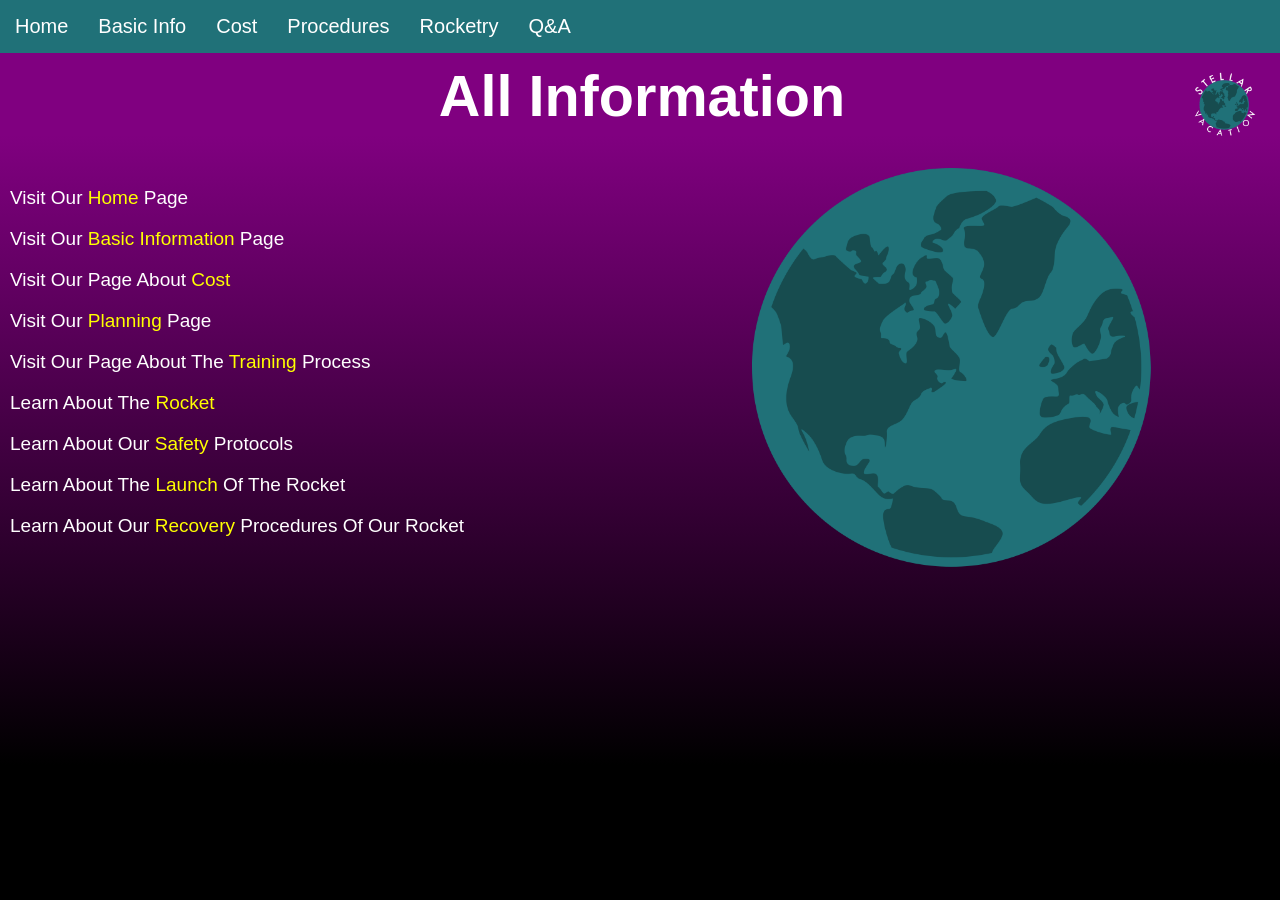
<file: Index.html>
<!DOCTYPE html>
<html>
    <link rel="stylesheet" href="z.css">
    <link rel="stylesheet" href="images.css"
<head>

    <title>
        Index Page
    </title>

</head>

<body class="background-color">

<div class="top-nav">
    <a href="StellarVacation.html">
        Home
    </a>
    <a href="1BasicInfo.html">
        Basic Info 
    </a>
    <a href="2Cost.html">
         Cost
    </a>
    <a href="4Training.html">
        Procedures
    </a>
    <a href="5Rocket.html">
        Rocketry
    </a>
    <a href="Q&A.html">
        Q&A
    </a>
</div>

<font face=arial>

    <div>
        <a href="StellarVacation.html">
        <img src="tsapicturemainpage.png" class="spinning" style="margin-right: 16px;"  align="right">
        </a>
        <h1>All Information</h1>
    </div>

    <div class="two-column"> 
<p>
    Visit Our <a href="StellarVacation.html">Home</a> Page
</p>

<p>
    Visit Our <a href="1BasicInfo.html">Basic Information</a> Page
</p>

<p>
     Visit Our Page About <a href="2Cost.html">Cost</a>
</p>
    
<p>
    Visit Our <a href="3Planning.html">Planning</a> Page
</p>

<p>
    Visit Our Page About The <a href="4Training.html">Training</a> Process
</p>

<p>
    Learn About The <a href="5Rocket.html">Rocket</a>
</p>

<p>
    Learn About Our <a href="6Safety.html">Safety</a> Protocols
</p>

<p>
    Learn About The <a href="7Launch.html">Launch</a> Of The Rocket
</p>

<p>
    Learn About Our <a href="8Recovery.html">Recovery</a> Procedures Of Our Rocket
</p>
</div>

<div class="two-column">
<img src="My project-1.png" class="image-center">
</div>
</body>
</html>
</file>
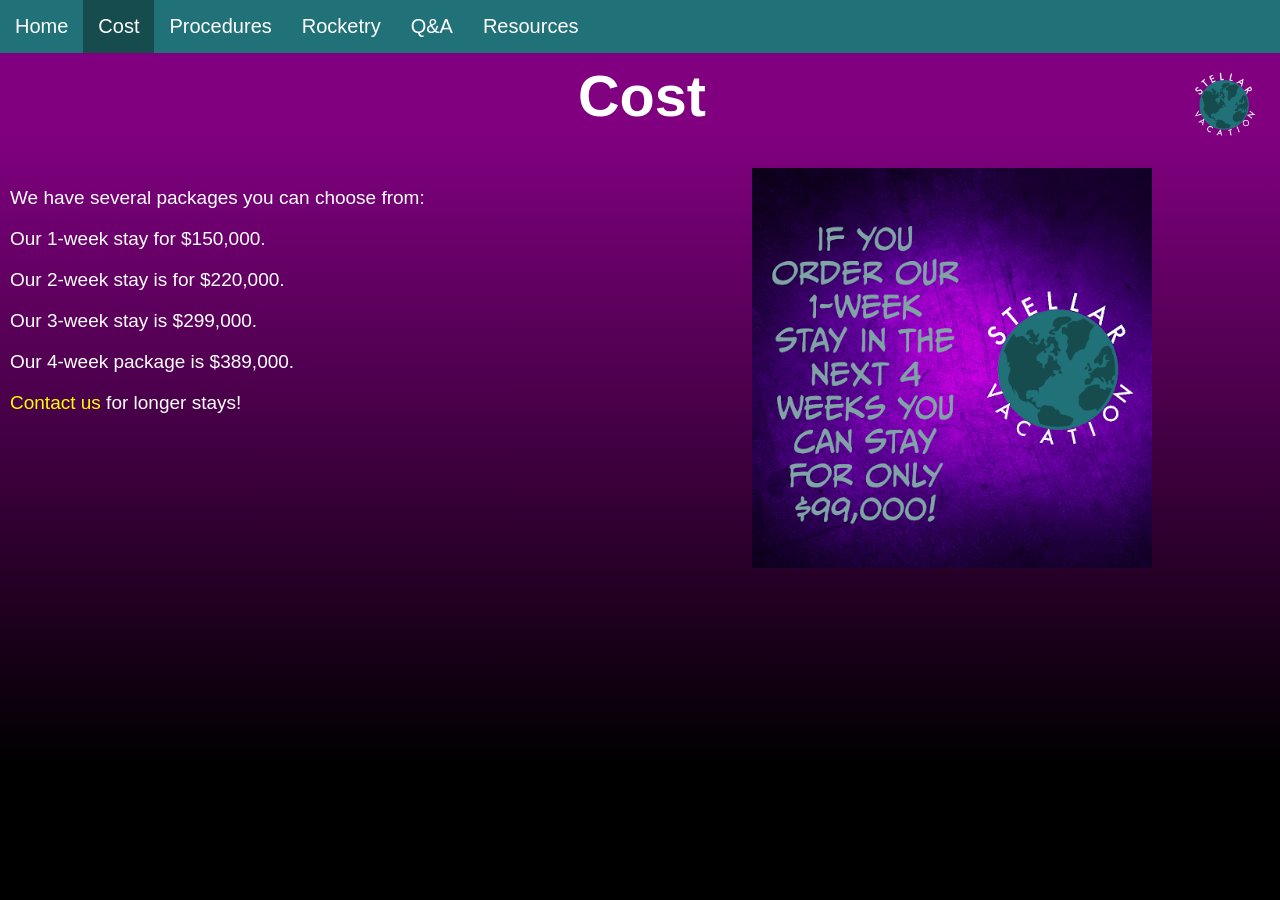
<file: 2Cost.html>
<!DOCTYPE html>
<html>
<head>

<link rel="stylesheet" href="z.css">
<link rel="stylesheet" href="images.css">

<title>
Cost
</title>

</head>


<body class="background-color">

    <div class="top-nav">
        <a href="StellarVacation.html">
            Home
        </a>
        <a class="active" href="2Cost.html">
             Cost
        </a>
        <a href="4Training.html">
            Procedures
        </a>
        <a href="5Rocket.html">
            Rocketry
        </a>
        <a href="Q&A.html">
            Q&A
        </a>
        <a href="Resources.html">
            Resources
        </a>
    </div>


<div>
    <a href="StellarVacation.html">
    <img src="tsapicturemainpage.png" class="spinning" style="margin-right: 16px;"  align="right"/></a>
    <h1>Cost</h1>
</div>

<div class="two-column">

<p>
    We have several packages you can choose from:
</p>
<p>
    Our 1-week stay for $150,000.
</p>
<p>
    Our 2-week stay is for $220,000.
</p>
<p>
    Our 3-week stay is $299,000.
</p>
<p>
    Our 4-week package is $389,000.
</p>
<p>
    <a href="mailto:stellarvacationstsa@gmail.com">Contact us</a> for longer stays!
</p>
</div>

<div class="two-column">
    <img src="costpicture.png" class="image-left">
</div>
</body>
</html>
</file>
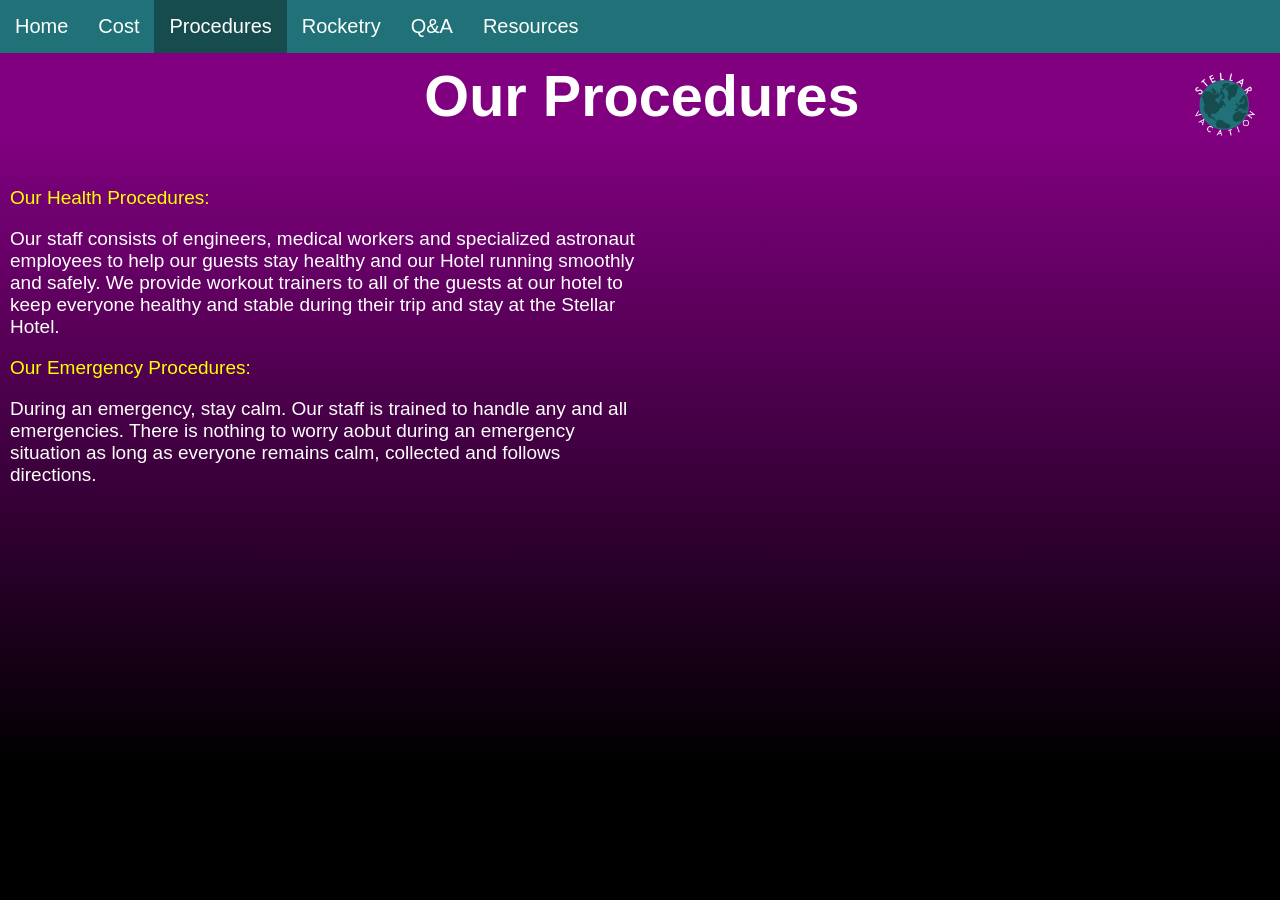
<file: 4Training.html>
<!DOCTYPE html>
<html>
<head>

<link rel="stylesheet" href="z.css">
<link rel="stylesheet" href="images.css">

<title>
Training
</title>

</head>


<body class="background-color">

    <div class="top-nav">
        <a href="StellarVacation.html">
            Home
        </a>
        <a href="2Cost.html">
             Cost
        </a>
        <a class="active" href="4Training.html">
            Procedures
        </a>
        <a href="5Rocket.html">
            Rocketry
        </a>
        <a href="Q&A.html">
            Q&A
        </a>
        <a href="Resources.html">
            Resources
        </a>
    </div>

<div>
    <a href="StellarVacation.html">
    <img src="tsapicturemainpage.png" class="spinning" style="margin-right: 16px;"  align="right"/></a>
    <h1>Our Procedures</h1>
</div>

<div class="two-column-new">

<p class="question-color">
    Our Health Procedures:
</p>

<p>
    Our staff consists of engineers, medical workers and specialized astronaut employees to help our guests stay healthy and our Hotel running smoothly and safely. We provide workout trainers to all of the guests at our hotel to keep everyone healthy and stable during their trip and stay at the Stellar Hotel.
</p>

<p class="question-color">
    Our Emergency Procedures:
</p>

<p>
    During an emergency, stay calm. Our staff is trained to handle any and all emergencies. There is nothing to worry aobut during an emergency situation as long as everyone remains calm, collected and follows directions.
</p>

</div>
</body>
</html>
</file>
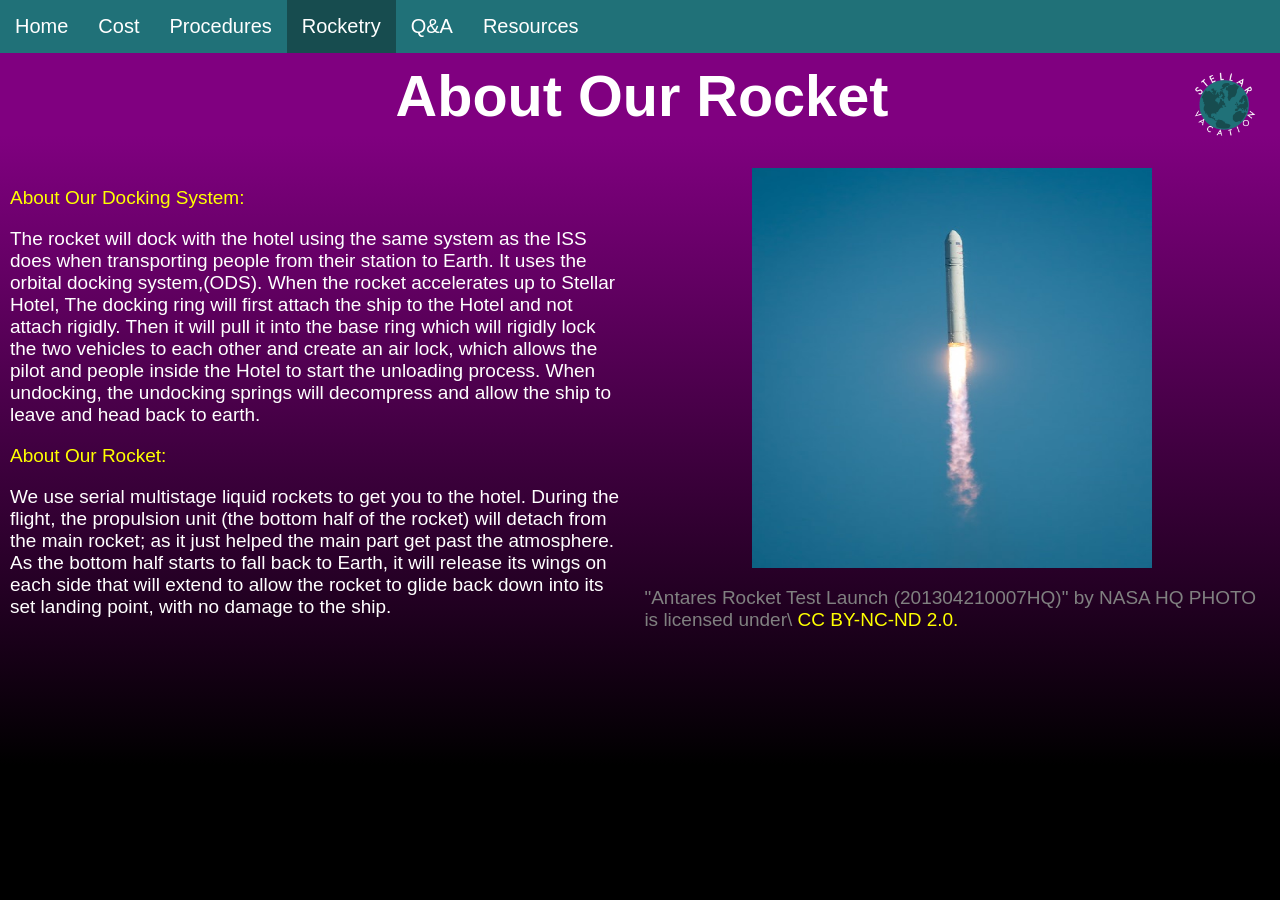
<file: 5Rocket.html>
<!DOCTYPE html>
<html>
<head>

<link rel="stylesheet" href="z.css">
<link rel="stylesheet" href="images.css">

<title>
Rocketry
</title>

</head>


<body class="background-color">

    <div class="top-nav">
        <a href="StellarVacation.html">
            Home
        <a href="2Cost.html">
             Cost
        </a>
        <a href="4Training.html">
            Procedures
        </a>
        <a class="active" href="5Rocket.html">
            Rocketry
        </a>
        <a href="Q&A.html">
            Q&A
        </a>
        <a href="Resources.html">
            Resources
        </a>
    </div>

<div>
    <a href="StellarVacation.html">
        <img src="tsapicturemainpage.png" class="spinning" style="margin-right: 16px;"  align="right"/></a>
    <h1>About Our Rocket</h1>
</div>
<div class="two-column">
<p class="question-color">
    About Our Docking System:
</p>
<p>
    The rocket will dock with the hotel using the same system as the ISS does when transporting people from their station to Earth. It uses the orbital docking system,(ODS). When the rocket accelerates up to Stellar Hotel, The docking ring will first attach the ship to the Hotel and not attach rigidly. Then it will pull it into the base ring which will rigidly lock the two vehicles to each other and create an air lock, which allows the pilot and people inside the Hotel to start the unloading process. When undocking, the undocking springs will decompress and allow the ship to leave and head back to earth.
</p>
<p class="question-color">
    About Our Rocket:
</p>
<p>
    We use serial multistage liquid rockets to get you to the hotel. During the flight, the propulsion unit (the bottom half of the rocket) will detach from the main rocket; as it just helped the main part get past the atmosphere. As the bottom half starts to fall back to Earth, it will release its wings on each side that will extend to allow the rocket to glide back down into its set landing point, with no damage to the ship.
</p>
</div>
<div class="two-column">
    <img src="RocketImage.jpg" class="image-center">
    <p style="color: grey;">
        "Antares Rocket Test Launch (201304210007HQ)" by NASA HQ PHOTO is licensed under\<a href="https://creativecommons.org/licenses/by-nc-nd/2.0/"> CC BY-NC-ND 2.0.</a>
    </p>
</div>
</body>
</html>
</file>
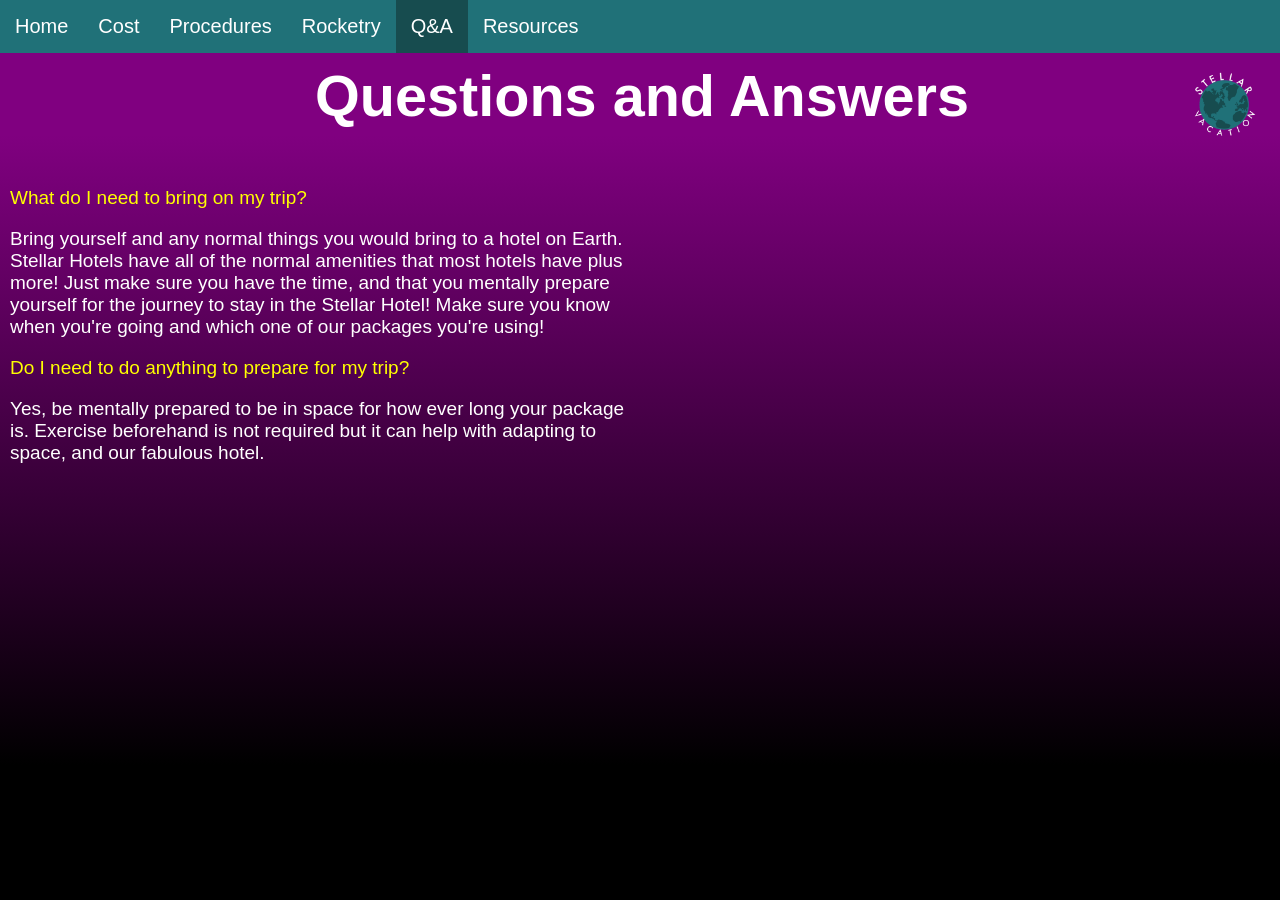
<file: Q&A.html>
<!DOCTYPE html>
<html>
<head>

<link rel="stylesheet" href="z.css">
<link rel="stylesheet" href="images.css">

<title>
Q&A
</title>

</head>


<body class="background-color">

    <div class="top-nav">
        <a href="StellarVacation.html">
            Home
        </a>
        <a href="2Cost.html">
             Cost
        </a>
        <a href="4Training.html">
            Procedures
        </a>
        <a href="5Rocket.html">
            Rocketry
        </a>
        <a class="active" href="Q&A.html">
            Q&A
        </a>
        <a href="Resources.html">
            Resources
        </a>
    </div>

    <font face=arial>

<div>
    <a href="StellarVacation.html">
    <img src="tsapicturemainpage.png" class="spinning" style="margin-right: 16px;"  align="right"/></a>
    <h1>Questions and Answers</h1>
</div>

<div class="two-column"> 
<p class="question-color">
    What do I need to bring on my trip?
</p>
<p>
    Bring yourself and any normal things you would bring to a hotel on Earth. Stellar Hotels have all of the normal amenities that most hotels have plus more! Just make sure you have the time, and that you mentally prepare yourself for the journey to stay in the Stellar Hotel! Make sure you know when you're going and which one of our packages you're using!
</p>
<p class="question-color">
    Do I need to do anything to prepare for my trip?
</p>
<p>
    Yes, be mentally prepared to be in space for how ever long your package is. Exercise beforehand is not required but it can help with adapting to space, and our fabulous hotel.
</p>
</div>
</body>
</html>
</file>
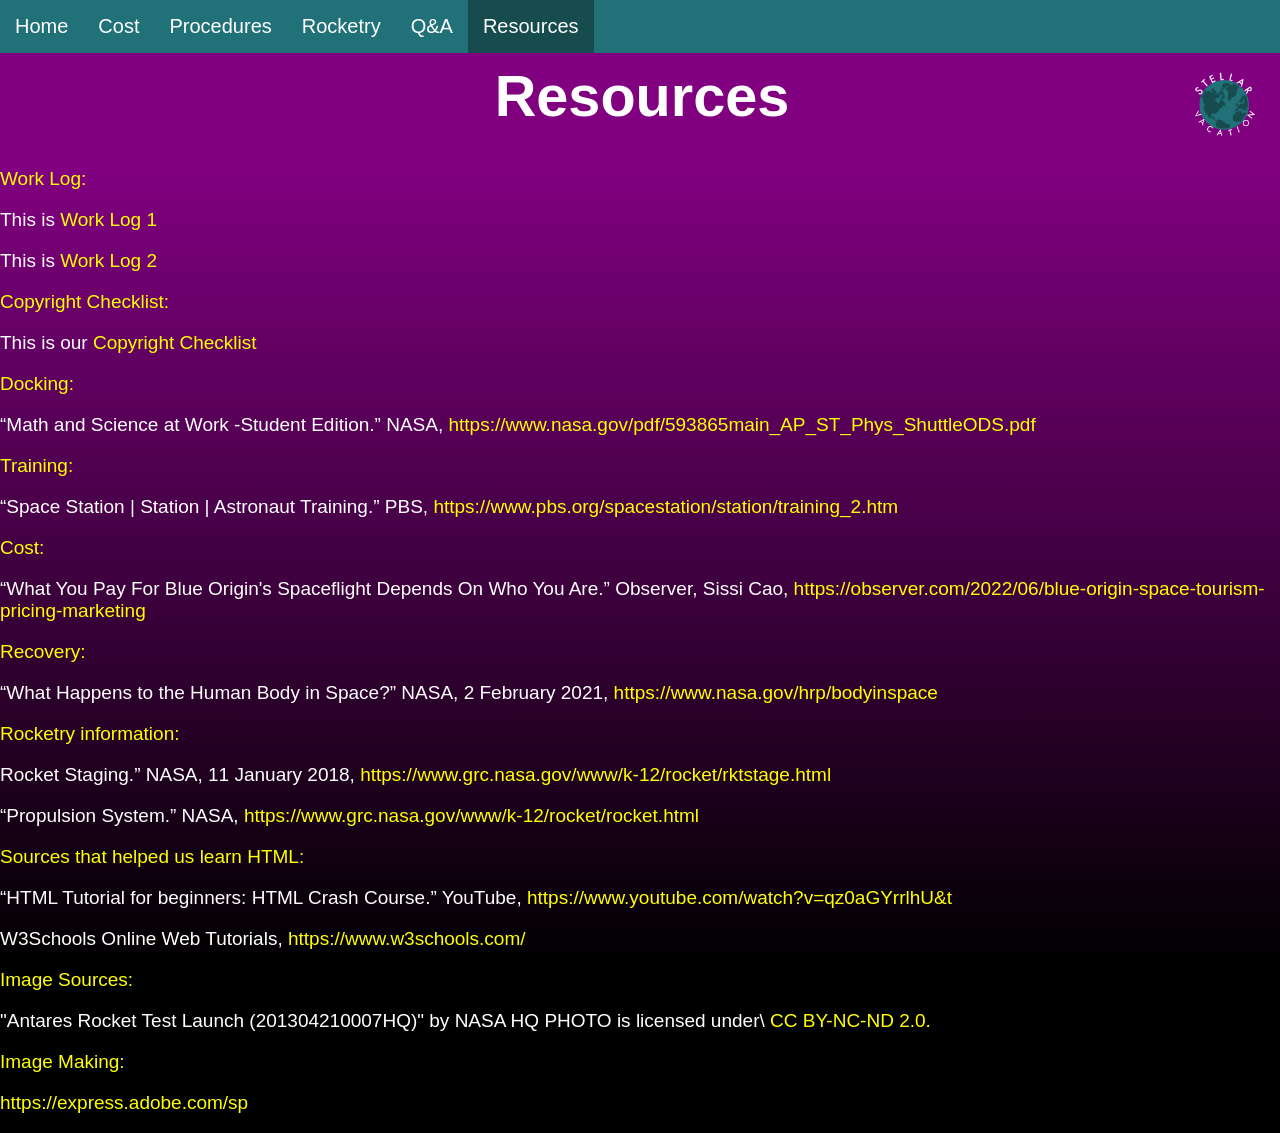
<file: Resources.html>
<!DOCTYPE html>
<html>
<head>

<link rel="stylesheet" href="z.css">
<link rel="stylesheet" href="images.css">

<title>
Rocketry
</title>

</head>


<body class="background-color2">

    <div class="top-nav">
        <a href="StellarVacation.html">
            Home
        </a>
        <a href="2Cost.html">
             Cost
        </a>
        <a href="4Training.html">
            Procedures
        </a>
        <a href="5Rocket.html">
            Rocketry
        </a>
        <a href="Q&A.html">
            Q&A
        </a>
        <a class="active" href="Resources.html">
            Resources
        </a>
    </div>

<div>
    <a href="StellarVacation.html">
        <img src="tsapicturemainpage.png" class="spinning" style="margin-right: 16px;"  align="right"/></a>
    <h1>Resources</h1>
</div>
<div>

    <p class="question-color">Work Log:</p>
    <p>
        This is <a href="https://drive.google.com/file/d/1wtTJqS5d1gCjIube5rZ6SlT0A22ySpl2/view?usp=share_link">Work Log 1</a>
    </p>
    <p>
        This is <a href="https://drive.google.com/file/d/11N6n30cGUqwqw-CzIEEqv98VkIuCAE2k/view?usp=share_link">Work Log 2</a>
    </p>
    
    <p class="question-color">Copyright Checklist:</p>
    <p>
       This is our <a href="https://drive.google.com/file/d/1hday0FSPG8ApUZfg7Fr_xv7pKT8LM958/view?usp=share_link">Copyright Checklist</a>
    </p>
<p class="question-color">Docking:</p>
<p>
    “Math and Science at Work -Student Edition.” NASA, <a href="https://www.nasa.gov/pdf/593865main_AP_ST_Phys_ShuttleODS.pdf"> https://www.nasa.gov/pdf/593865main_AP_ST_Phys_ShuttleODS.pdf </a>
</p>
<p class="question-color">Training:</p>
<p>
    “Space Station | Station | Astronaut Training.” PBS, <a href="https://www.pbs.org/spacestation/station/training_2.htm"> https://www.pbs.org/spacestation/station/training_2.htm </a>
</p>
<p class="question-color">Cost:</p>
<p>
    “What You Pay For Blue Origin's Spaceflight Depends On Who You Are.” Observer, Sissi Cao, <a href="https://observer.com/2022/06/blue-origin-space-tourism-pricing-marketing"> https://observer.com/2022/06/blue-origin-space-tourism-pricing-marketing </a>
</p>
<p class="question-color">Recovery:</p>
<p>
    “What Happens to the Human Body in Space?” NASA, 2 February 2021, <a href="https://www.nasa.gov/hrp/bodyinspace"> https://www.nasa.gov/hrp/bodyinspace </a>

</p>
<p class="question-color">Rocketry information:</p>
<p>
    Rocket Staging.” NASA, 11 January 2018,<a href="https://www.grc.nasa.gov/www/k-12/rocket/rktstage.html"> https://www.grc.nasa.gov/www/k-12/rocket/rktstage.html</a> </p>
   <p> “Propulsion System.” NASA,<a href="https://www.grc.nasa.gov/www/k-12/rocket/rocket.html"> https://www.grc.nasa.gov/www/k-12/rocket/rocket.html </a>
</p>
<p class="question-color">Sources that helped us learn HTML:</p>
<p>
    “HTML Tutorial for beginners: HTML Crash Course.” YouTube, <a href="https://www.youtube.com/watch?v=qz0aGYrrlhU&t"> https://www.youtube.com/watch?v=qz0aGYrrlhU&t</a></p>
    <p>W3Schools Online Web Tutorials, <a href="https://www.w3schools.com/"> https://www.w3schools.com/</a>
</p>
<p class="question-color">
    Image Sources:
</p>
<p>
    "Antares Rocket Test Launch (201304210007HQ)" by NASA HQ PHOTO is licensed under\<a href="https://creativecommons.org/licenses/by-nc-nd/2.0/"> CC BY-NC-ND 2.0.</a>
</p>
<p class="question-color">
    Image Making:
</p>
<p>
   <a href="https://express.adobe.com/sp"> https://express.adobe.com/sp </a>
</p>
</div>
</body>
</html>
</file>
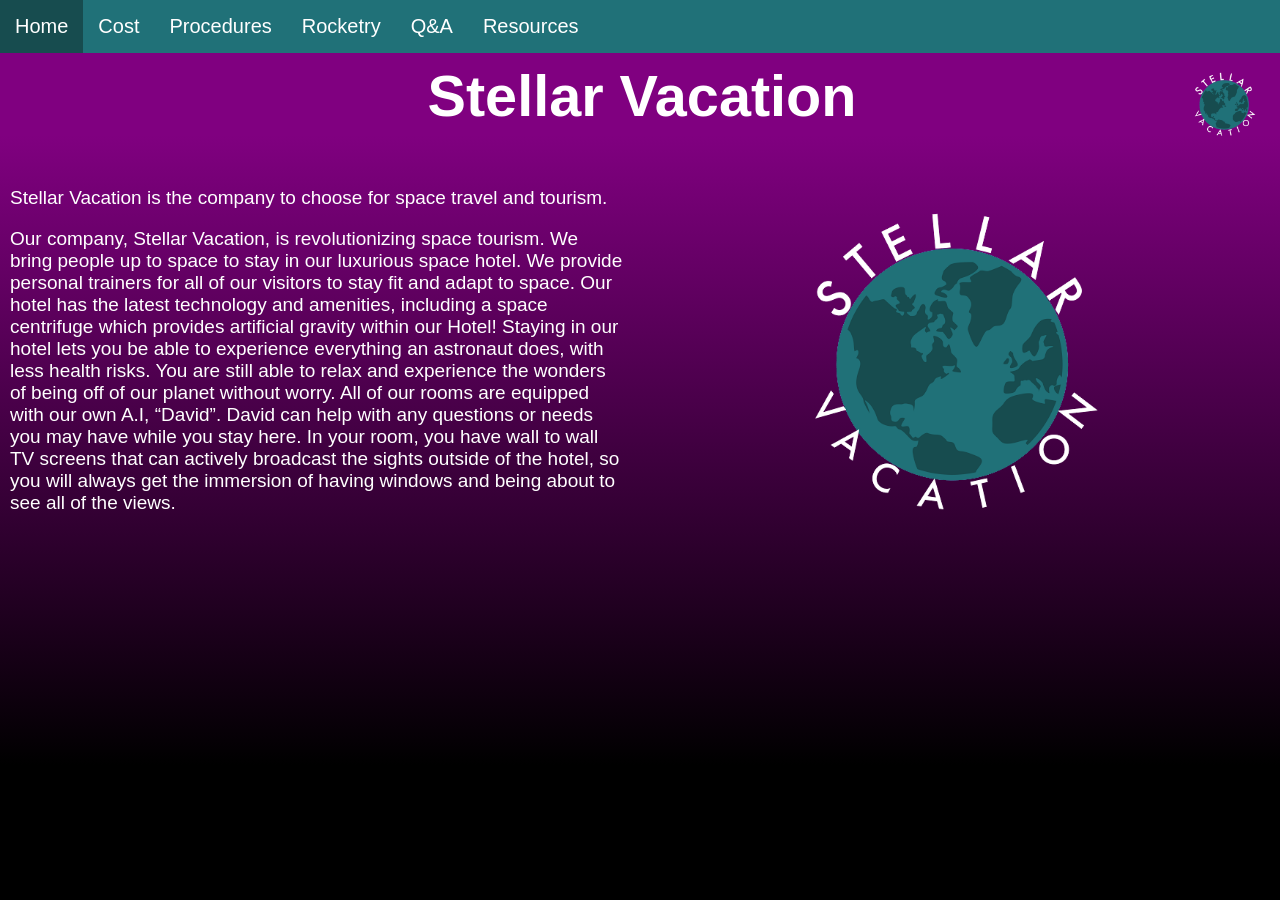
<file: StellarVacation.html>
<!DOCTYPE html>
<html>

<head>

    <title>
        Stellar Vacation
    </title>


<link rel="stylesheet" href="z.css">
<link rel="stylesheet" href="images.css">

</head>

<body class="background-color">

    <div class="top-nav">
        <a class="active" href="StellarVacation.html">
            Home
        </a>
        <a href="2Cost.html">
             Cost
        </a>
        <a href="4Training.html">
            Procedures
        </a>
        <a href="5Rocket.html">
            Rocketry
        </a>
        <a href="Q&A.html">
            Q&A
        </a>
        <a href="Resources.html">
            Resources
        </a>
    </div>

<font face=arial>
    



<div>
    <a href="StellarVacation.html">
        <img src="tsapicturemainpage.png" class="spinning" style="margin-right: 16px;"  align="right"/>
    </a>
    <h1>Stellar Vacation</h1>
</div>

<div class="two-column">

<p>
    Stellar Vacation is the company to choose for space travel and tourism.
</p>
<p>
    Our company, Stellar Vacation, is revolutionizing space tourism. We bring people up to space to stay in our luxurious space hotel. We provide personal trainers for all of our visitors to stay fit and adapt to space. Our hotel has the latest technology and amenities, including a space centrifuge which provides artificial gravity within our Hotel! Staying in our hotel lets you be able to experience everything an astronaut does, with less health risks. You are still able to relax and experience the wonders of being off of our planet without worry. All of our rooms are equipped with our own A.I, “David”. David can help with any questions or needs you may have while you stay here. In your room, you have wall to wall TV screens that can actively broadcast the sights outside of the hotel, so you will always get the immersion of having windows and being about to see all of the views.
</p>
<!-- <p>
    Visit Our <a href="Index.html">Index</a> Page
</p> -->
</div> 
</div>

<div class="two-column">
    <img src="tsapicturemainpage.png" class="image-center2">
</div>
</body>
</html>
</file>
<file: z.css>
.background-color{
    height: 100vh;
    background: linear-gradient(
        to bottom,
        purple 0%,
        purple 15%,
        black 85%,
        black 100%

    );
    padding:0;
    margin:0;
}
.background-color2{
    height: auto;
    background: linear-gradient(
        to bottom,
        purple 0%,
        purple 15%,
        black 85%,
        black 100%

    );
    padding:0;
    margin:0;
}
a:link {
    color:yellow;
    background-color: transparent;
    text-decoration: none;
}
a:visited {
    color:yellow;
    background-color: transparent;
    text-decoration: none;
}
a:active {
    color: yellow;
    background-color: transparent;
}

p{
    color: white;
    font-family: arial;
    font-size: 19px;
}

h1{
    color: white;
    font-size: .6in;
    margin-top: 10px;
    margin-left: 100px;
    font-family: Arial;
    text-align: center;
}

img{
    width:  80px;
    height: 80px;
}

.two-column {
    float:left; 
    width: 48%;
    margin-left: 10px;
    margin-right: 10px;
    /* padding: 30px 30px; */
}

.top-nav {
    background-color: #207178;
    overflow:hidden;

}

.top-nav a{
    float:left;
    color:white;
    text-align: center;
    padding: 15px 15px;
    font-size: 20px;
    font-family: arial;
}

.top-nav a:hover{
    background-color: #ddd;
    color:black;
}

.top-nav a.active{
    background-color: #174C4F;
    color: white;
} 

.question-color{
    color: yellow;
}

.two-column-new {
    float:left; 
    width: 50%;
    margin-left: 10px;
    margin-right: 10px;
    /* padding: 30px 30px; */
}
</file>
<file: images.css>
.image-center{
    display: block;
    align-content: center;
    width:  400px;
    height: 400px;
    margin-left: auto;
    margin-right: auto;
}

.image-left{
    display: block;
    align-content: center;
    width:  400px;
    height: 400px;
    margin-left: auto;
    margin-right: auto;
}

.image-size{
        width: 66px;
        height: 66px;
        position: relative;
}

@keyframes spin{
    from {transform: rotate(0deg);}
    to {transform: rotate(360deg);}
}

.spinning:hover{
    animation: spin 3s infinite;
    width: 80px;
    height: 80px;
}

.spinning2:hover{
    animation: spin 3s infinite;
    width: 400px;
    height:400px;
}

.image-center2{
    display: block;
    align-content: center;
    width:  375px;
    height: 375px;
    margin-left: auto;
    margin-right: auto;
    animation: spin 3s infinite;
}
</file>
